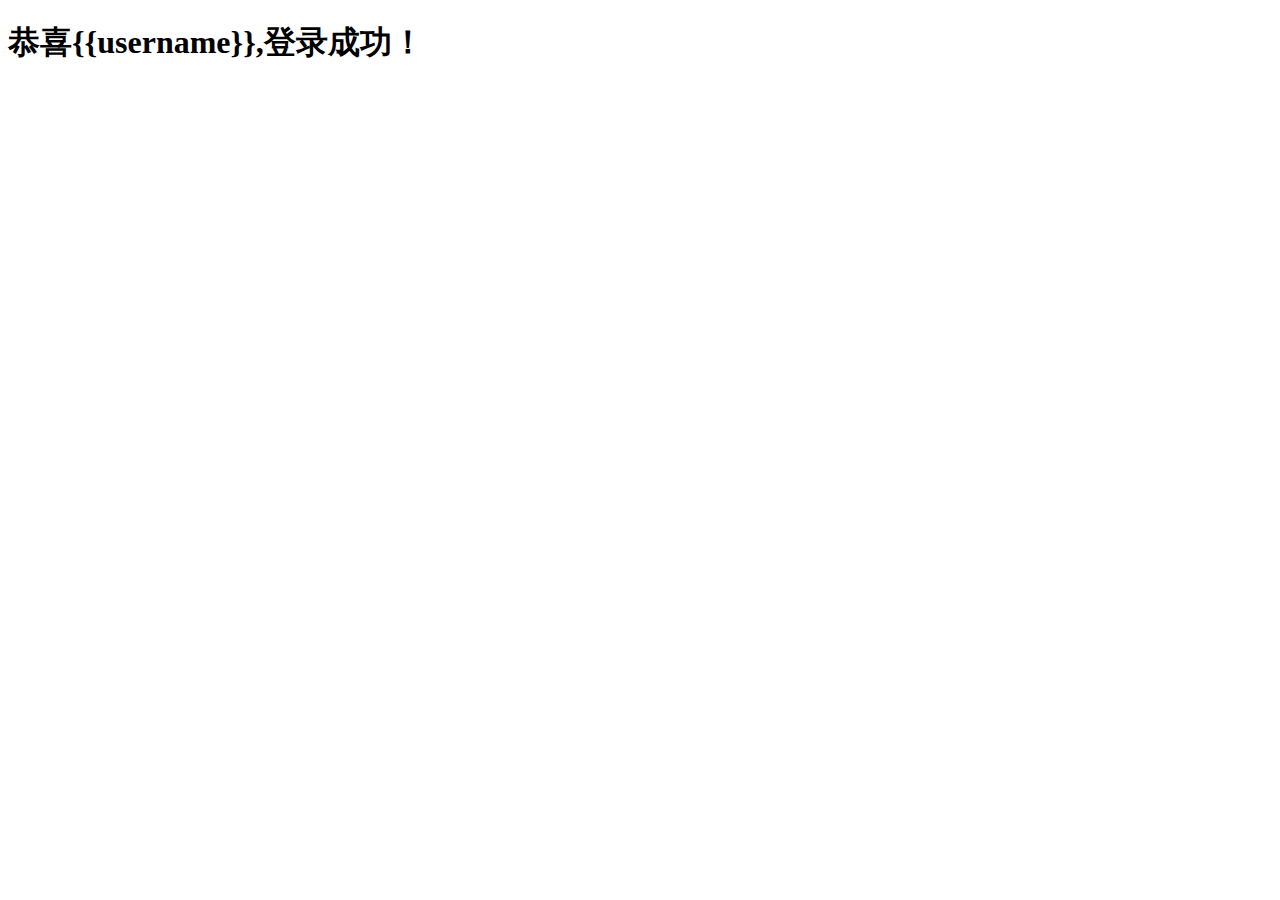
<file: templates/success.html>
<?xml version="1.0" encoding="UTF-8"?>
<!DOCTYPE html PUBLIC "-//W3C//DTD XHTML 1.0 Strict//EN" "http://www.w3.org/TR/xhtml1/DTD/xhtml1-strict.dtd">
<html xmlns="http://www.w3.org/1999/xhtml" xml:lang="en" lang="en">
<head>
    <meta http-equiv="Content-Type" content="text/html; charset=UTF-8" />
    <title></title>
</head>
<body>
    <h1>恭喜{{username}},登录成功！</h1>
</form>
</body>
</html>
</file>
